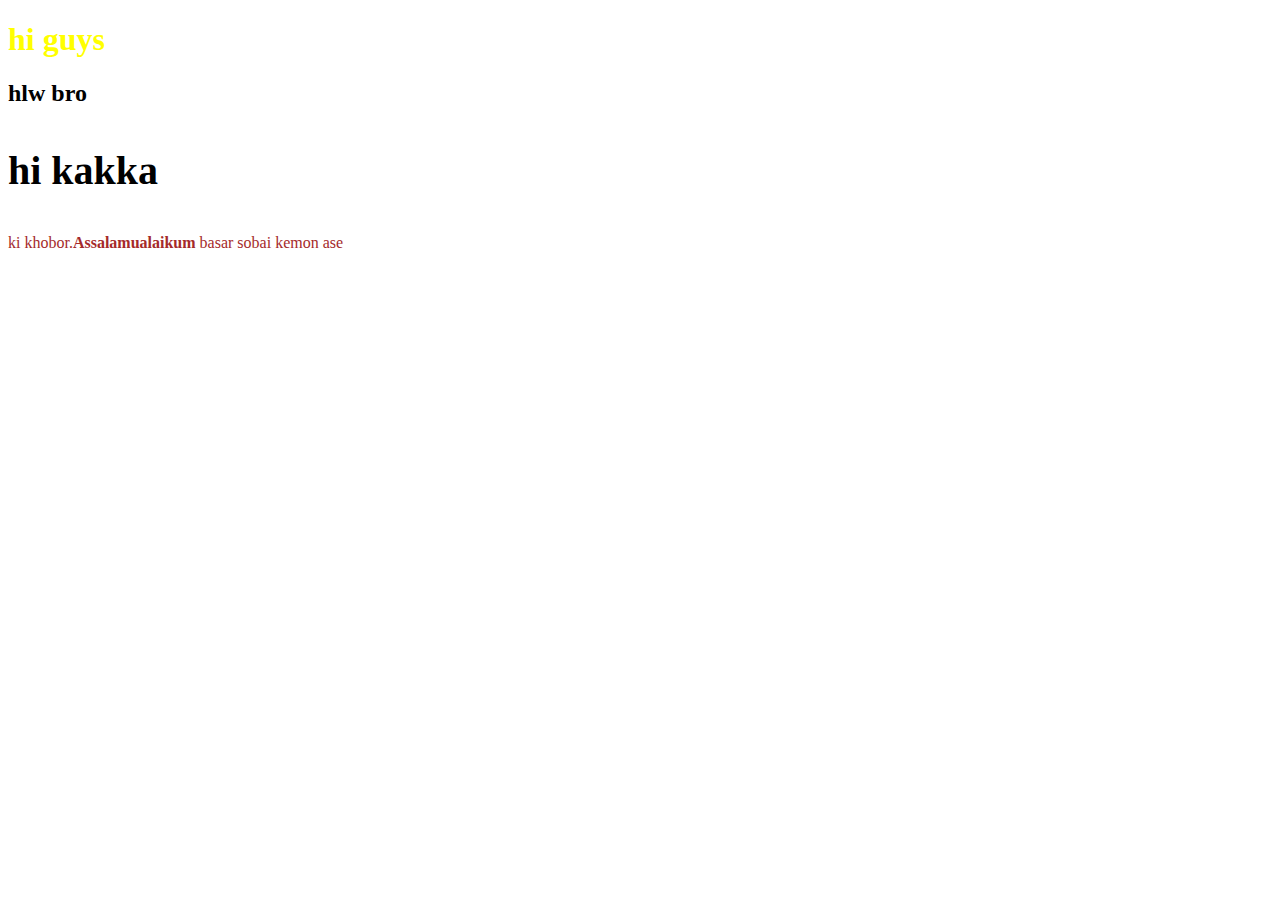
<file: indedx.html>
<!DOCTYPE html>
<html lang="en">
<head>
    <meta charset="UTF-8">
    <meta http-equiv="X-UA-Compatible" content="IE=edge">
    <meta name="viewport" content="width=device-width, initial-scale=1.0">
    <title>hello</title>
    <link rel="stylesheet" href="style.css">
</head>
<body>
 <h1>hi guys</h1>
 <h2>hlw bro</h2>  
 <h3>hi kakka </h3>
 <p> ki khobor.<strong>Assalamualaikum</strong> basar sobai kemon ase</p>
</body>
</html>
</file>
<file: style.css>
p{
    color: brown;
}
h1{
    color: yellow;
}
h3{
    font-size: 40px;
}
</file>
